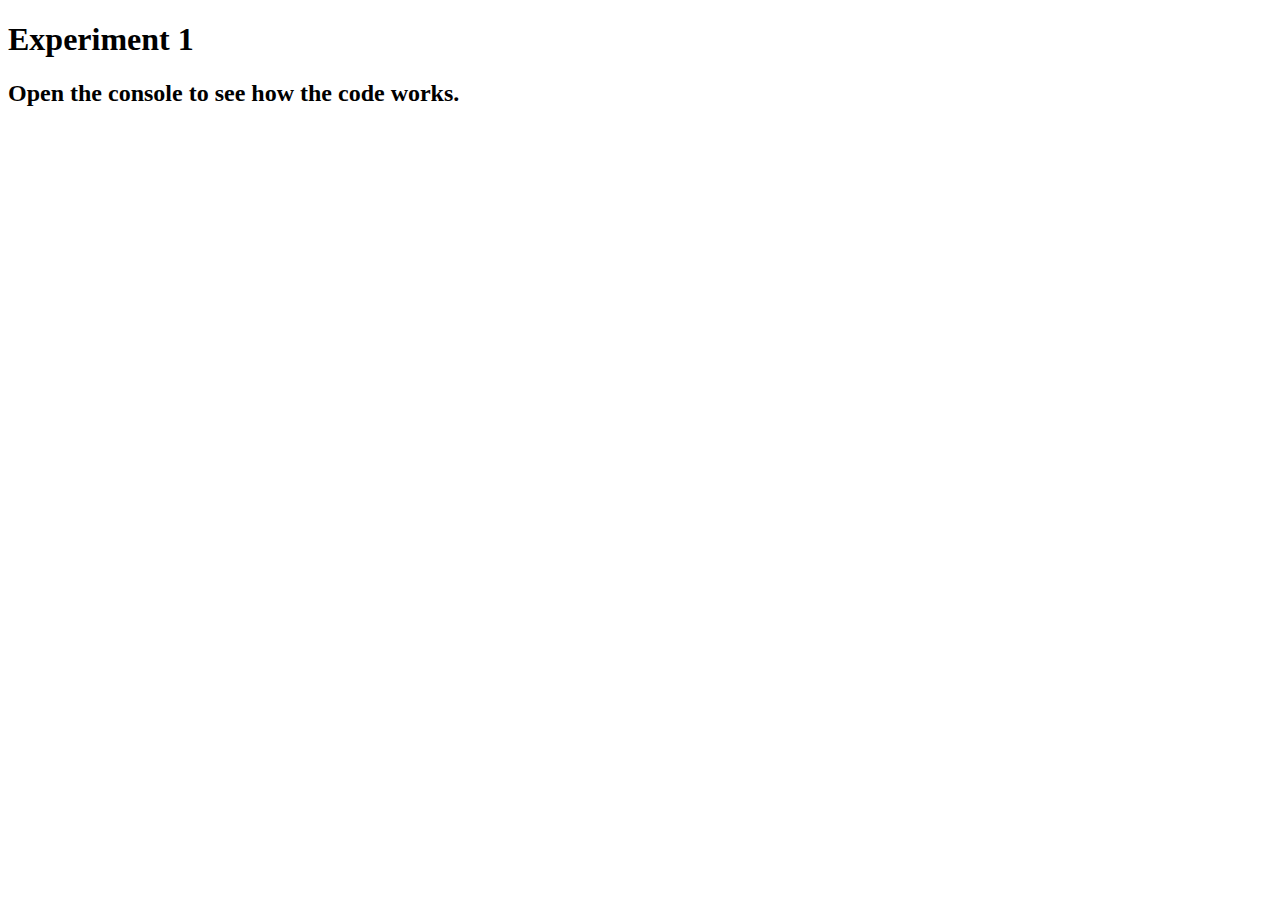
<file: exp1/exp1.html>
<!DOCTYPE html>
<html lang="en">
<head>
    <meta charset="UTF-8">
    <meta http-equiv="X-UA-Compatible" content="IE=edge">
    <meta name="viewport" content="width=device-width, initial-scale=1.0">
    <title>Experiment 1</title>
</head>
<body>
    <h1>Experiment 1</h1>
    <h2>Open the console to see how the code works.</h2>

    <script>
        // prints all numbers from 1 to 100; if divisible by 3, console prints Fizz, if divisible by 5, console prints Buzz
        for ( var i=0; i<101; i++) {
            if (i % 3 == 0){
                console.log("Fizz");
            } else if (i % 5 == 0) {
                console.log("Buzz");
            } else {
                console.log(i);
            }
        }
    </script>
</body>
</html>
</file>
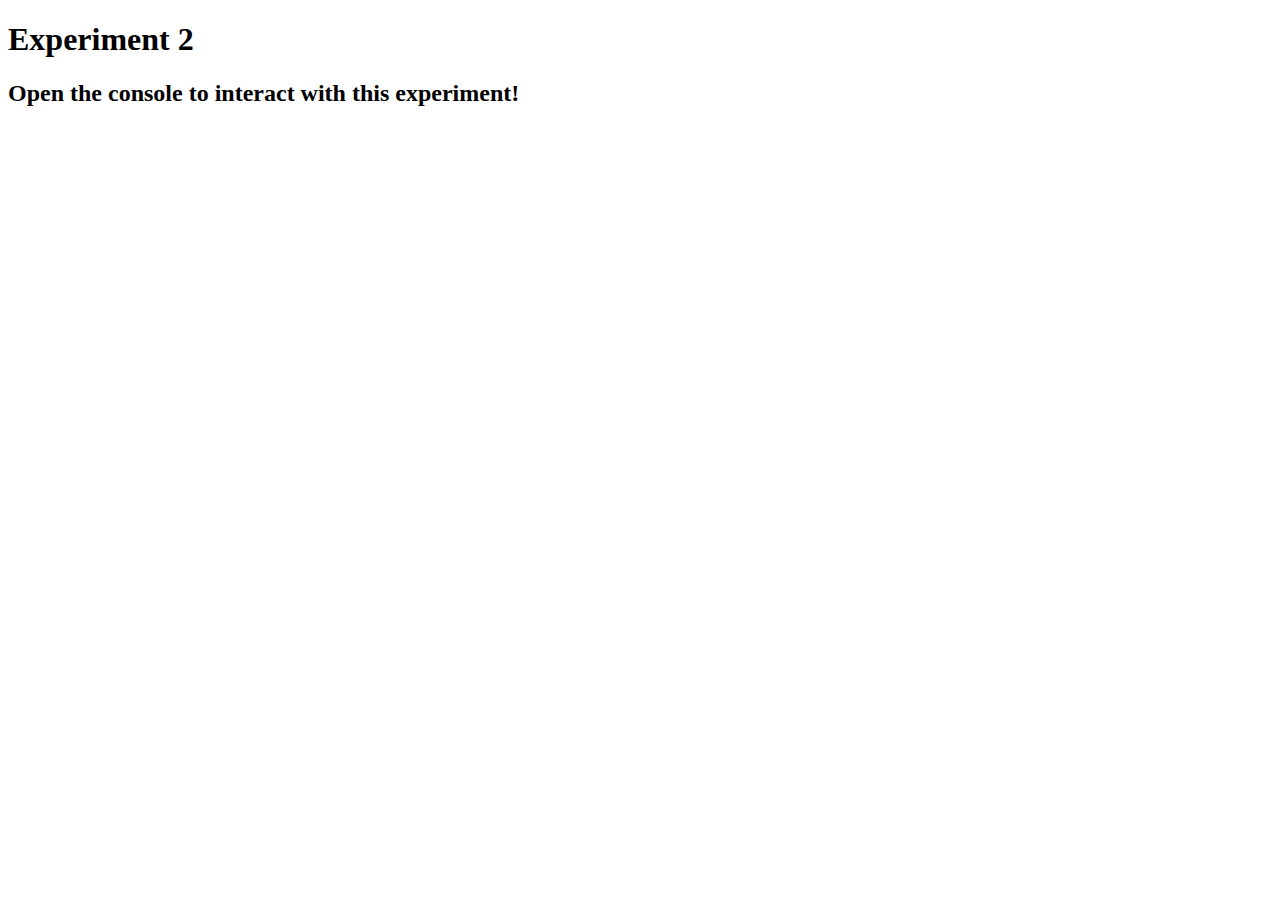
<file: exp2/exp2.html>
<!DOCTYPE html>
<html lang="en">
<head>
    <meta charset="UTF-8">
    <meta http-equiv="X-UA-Compatible" content="IE=edge">
    <meta name="viewport" content="width=device-width, initial-scale=1.0">
    <title>Experiement 2</title>
</head>
<body>
    <h1>Experiment 2</h1>
    <h2>Open the console to interact with this experiment!</h2>

    <style>
        .cantaloupe {background-color: #f19960;}
        .strawberry {background-color: #e5ada8;}
        .matcha {background-color: #809671;}
        .chocolate {background-color: #725c3f;}
    </style>

    <script>
        //user accepts random food, page changes to the color of that food based on their response, and console prints what food they got
        var userFood = prompt("Would you like a random food?", "")
        var foodInput = userFood.toLowerCase(); 


        food = ["cantaloupe", "strawberry", "matcha", "chocolate"];
        function randomFruit (){
            var rand = Math.floor((4) * Math.random());
            return food[rand];
        }

        function foodBackgroundColor (foodInput){
            if (foodInput == "cantaloupe"){
                var orange = document.querySelector('body');
                orange.className = "cantaloupe";
                console.log("You got a cantaloupe!");
            } else if (foodInput == "strawberry"){
                var pink = document.querySelector('body');
                pink.className = "strawberry";
                console.log("You got a strawberry!");
            } else if (foodInput == "matcha"){
                var green = document.querySelector('body');
                green.className = "matcha";
                console.log("You got matcha!");
            } else {
                var brown = document.querySelector('body');
                brown.className = "chocolate";
                console.log("You got chocolate!");
            } 
        }
            
        if (foodInput == "yes"){
            foodBackgroundColor(randomFruit());
        } else {
            console.log("Please try again.");
        }

    </script>
</body>
</html>
</file>
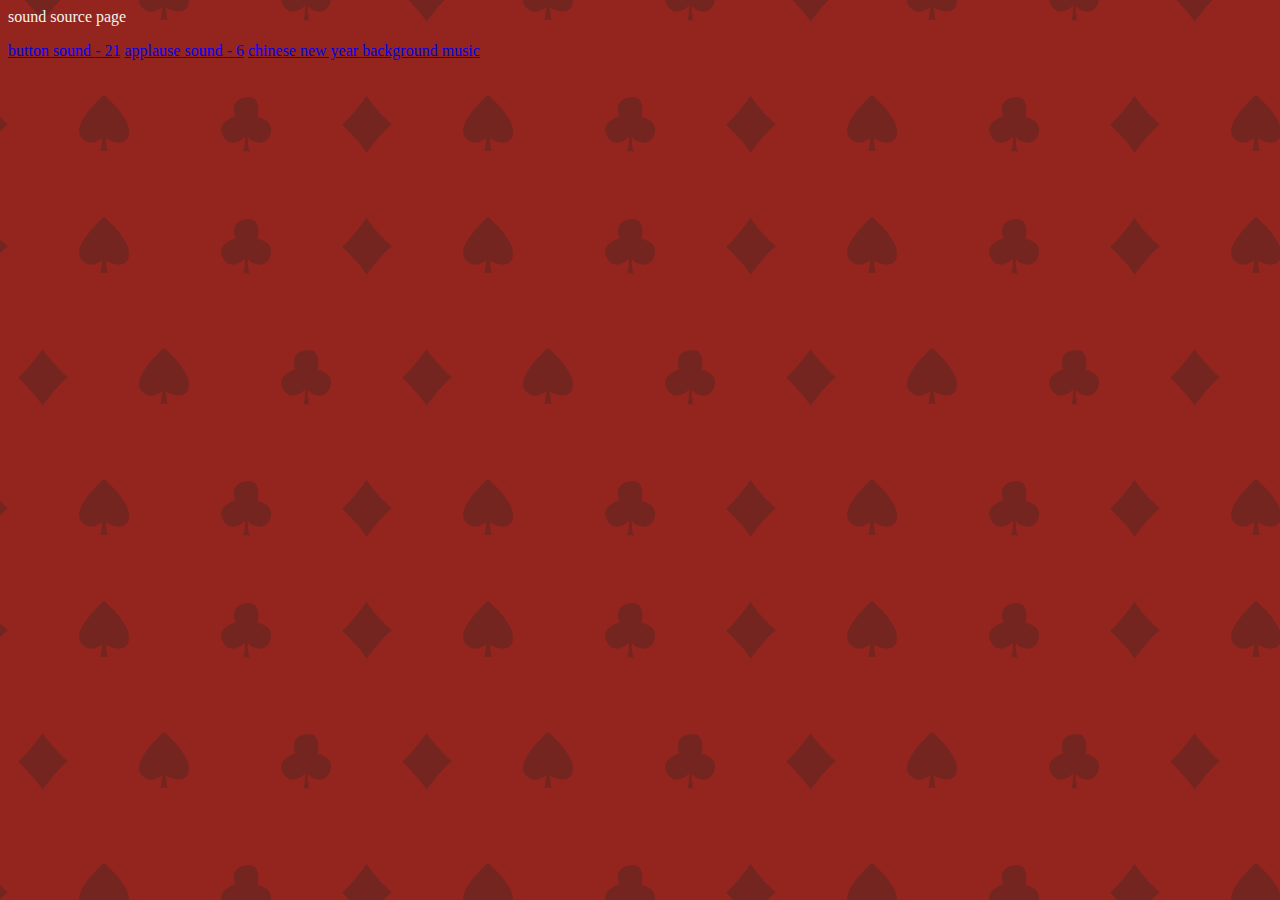
<file: finalproject/sources.html>
<!DOCTYPE html>
<html lang="en">
<head>
    <meta charset="UTF-8">
    <meta http-equiv="X-UA-Compatible" content="IE=edge">
    <meta name="viewport" content="width=device-width, initial-scale=1.0">
    <title>sound sources</title>
    <link href="styles.css" rel="stylesheet">
</head>
<body>
    <header>
        sound source page
    </header>

    <p>
        <a href="https://www.soundjay.com/button-sounds-3.html">button sound - 21</a>
        <a href="https://www.freesoundeffects.com/free-sounds/applause-10033/">applause sound - 6</a>
        <a href="https://pixabay.com/music/search/chinese%20new%20year/" >chinese new year background music</a>
    </p>
</body>
</html>
</file>
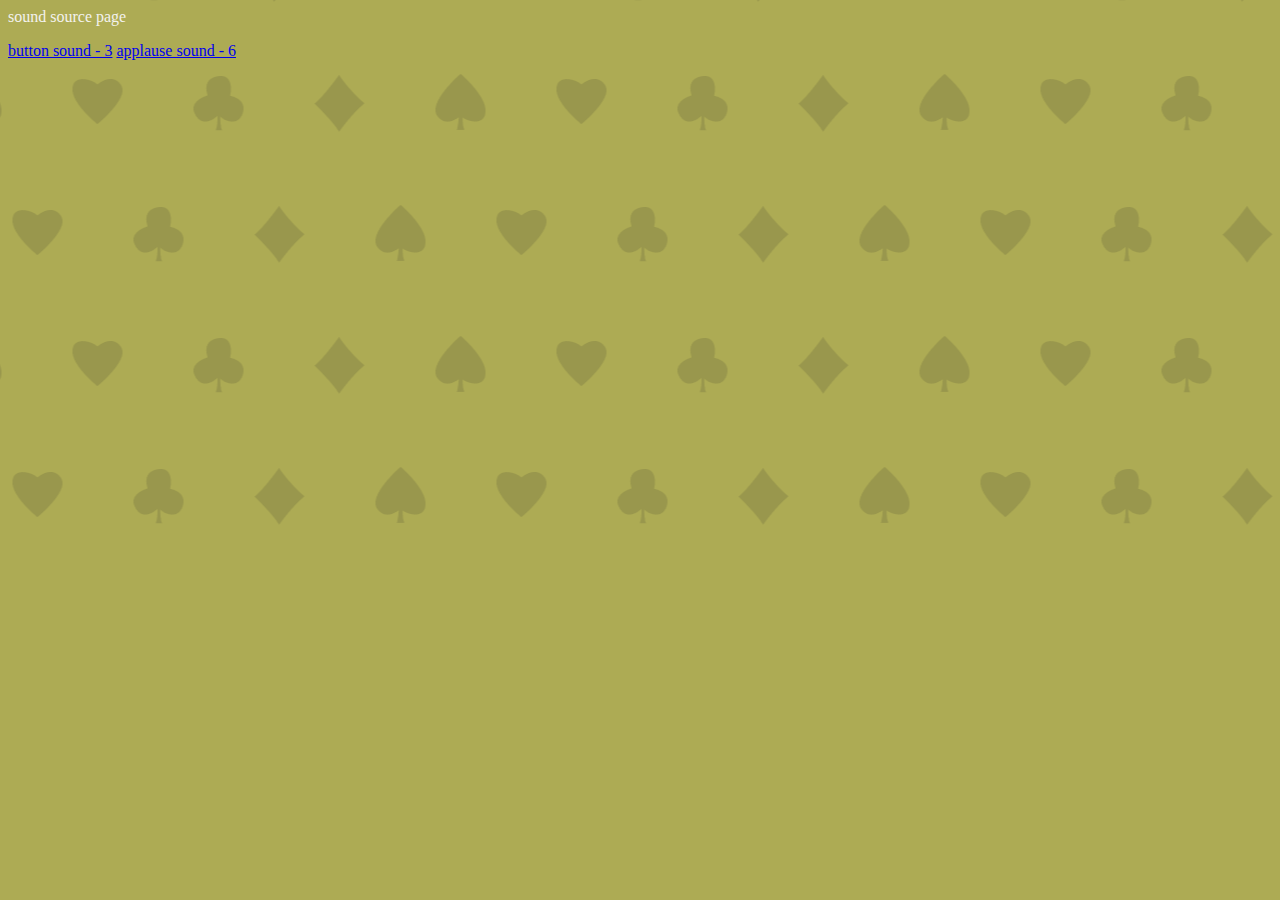
<file: studio3/sources.html>
<!DOCTYPE html>
<html lang="en">
<head>
    <meta charset="UTF-8">
    <meta http-equiv="X-UA-Compatible" content="IE=edge">
    <meta name="viewport" content="width=device-width, initial-scale=1.0">
    <title>sound sources</title>
    <link href="styles.css" rel="stylesheet">
</head>
<body>
    <header>
        sound source page
    </header>

    <p>
        <a href="https://www.soundjay.com/button-sounds-1.html">button sound - 3</a>
        <a href="https://www.freesoundeffects.com/free-sounds/applause-10033/">applause sound - 6</a>
    </p>
</body>
</html>
</file>
<file: finalproject/styles.css>
img {
    display: block; /* inline is not useful, generally */
    max-width: 100%; /* keeps images from overrunning their containers */
    /* height: auto; makes sure images maintain their proportion and don't get stretched */
}

body {
    background-color: #94251E;
    background-image: url(images/suit-background2.png);
    font-family: 'Merriweather', serif;
    font-weight: 400;
    color: #F3F2EE;
}


#container {
    width: 1200px;
    margin: auto;
}

.info{
    display: block;
    /* padding-top: 40px; */
    margin-top: 40px;
}

#head {
    display: flex;
    justify-content: space-between;
}

main {
    width: 723px;
    margin: auto;
}

h1 {
    text-align: center;
    font-family: 'Atma', sans-serif;
    font-weight: 700;
    font-size: 96px;
    margin: 40px 0 20px;
    text-shadow: 2px 2px 10px #272525;
    animation: bounce 2s ease infinite;
}

@keyframes bounce {
    0%, 20%, 50%, 80%, 100% {transform: translateY(0);} 
    40% {transform: translateY(-30px);}
    60% {transform: translateY(-15px);}
}

#landingtitle {
    margin-top: 0px;
}

#landingimage {
    margin: auto;
    padding-top: 200px;
}

#home {
    text-decoration: none;
    color: #F3F2EE;
    font-size: 12px;
    margin-top: 40px;
}

section {
    font-weight: 400;
    font-size: 16px;
}

.card {
    height: 150px;
    width: 100px;
    background-color: #742520;
    border-radius: 10px;
}

#dCard, #pCard {
    display: flex;
    gap: 25px;
    justify-content: center;
    /* position: relative;
    top: 5px; */
}


#dScore, #pScore {
    display: inline-block;
    /* padding-right: 50px; */
    font-family: 'Atma', sans-serif;
    font-weight: 700;
    font-size: 35px;
    text-shadow: 2px 2px 10px #272525;
}


#dScore p, #pScore p {
    margin: 10px 0;
}

#pScore {
    margin-top: 60px;
}

#dealerScore, #playerScore {
    font-size: 50px;
    margin: 0px;
    padding: 0;
    text-align: center;
}

button {
    position: relative;
    top: 65px;
    left: 41.95%;
    font-family: 'Atma', sans-serif;
    font-size: 32px;
    font-weight: 700;
    background-color: #FCA83E;
    border-style: none;
    padding: 12px;
    border-radius: 10px;
    color: #F3F2EE;
    box-shadow: 2px 4px 10px #272525;
}

button:hover {
    color: #FCA83E;
    background-color: #742520;
}

#start {
    top: 50%;
    left: 46%;
    animation: glowing 1500ms infinite;
}
  
  @keyframes glowing {
    0% { background-color: #FCA83E; -webkit-box-shadow: 0 0 3px #FCA83E; }
    50% { background-color: #FC993E; -webkit-box-shadow: 0 0 10px #FC993E; }
    100% { background-color: #FCA83E; -webkit-box-shadow: 0 0 3px #FCA83E; }
  }

  #start:hover {
    animation: none;
  }

.tryagain {
    position: absolute;
    top: 80%;
    left: 50%;
    width: 196px;
    height: 60px;
    transform: translate(-50%, -50%);
}

.play {
    color: #742520;
    background-color: #F3F2EE;
    position: relative;
    top: 575px;
    left: 745px;
}

.play:hover {
    color: #F3F2EE;
    background-color: #742520;
}

.playBtn {
    position: absolute;
    top: 70%;
    left: 50%;
    transform: translate(-50%, -50%);
    font-family: 'Atma', sans-serif;
    font-size: 35px;
    font-weight: 700;
    border-style: none;
    padding: 12px;
    border-radius: 10px;
    box-shadow: 2px 4px 10px #272525;
    text-decoration: none;
    background-color: #F3F2EE;
    color: #742520;
    width: 180px;
    height: 40px;
}

.tryagain:hover {
    background-color: #742520;
    color: #FCA83E;
}

.hidden {
    visibility: hidden;
    opacity: 0;
}

.showing {
    visibility: visible;
    opacity: 1;
}

#overlay {
    position: absolute;
    top: 0;
    left: 0;
    z-index: 1;
    width: 100vw;
    height: 100vh;
    transition-property: opacity, visibility;
    transition-duration: 1s;
    transition-timing-function: ease;
}

#overlay article {
    overflow: hidden;
    box-sizing: border-box;
    border-radius: 20px;
    padding: 20px;
    width: 45vw;
    height: 60vh;
    position: absolute;
    top: 50%;
    left: 50%;
    transform: translate(-50%, -50%);
    font-family: 'Merriweather', serif;
    font-weight: 400;
    font-size: 25px;
    text-align: center;
}

#instructions {
    position: absolute;
    top: 0;
    left: 0;
    z-index: 1;
    width: 100vw;
    height: 100vh;
    transition-property: opacity, visibility;
    transition-duration: 1s;
    transition-timing-function: ease;
}

#instructions article {
    box-sizing: border-box;
    border-radius: 20px;
    background-color:#FCA83E;
    color: #742520;
    padding: 20px;
    width: 45vw;
    height: 60vh;
    position: absolute;
    top: 50%;
    left: 50%;
    transform: translate(-50%, -50%);
    font-family: 'Merriweather', serif;
    font-weight: 400;
    font-size: 16px;
    justify-content: center;
}

#instructions h2 {
    font-family: 'Atma', sans-serif;
    font-size: 32px;
    font-weight: 700;
    text-align: center;
    padding: 15px;
}

#instructions p{
    width: 30vw;
    margin: auto;
    line-height: 1.3rem;
}

.win {
    background-color: #F3F2EE;
    color: #742520;
    position: absolute;
    top: 80%;
    left: 50%;
    width: 196px;
    height: 60px;
    transform: translate(-50%, -50%);
}

.yellow {
    background-color:#FCA83E;
    color: #742520; 
}

#coin1 {
    position: absolute;
    top: 20%;
    left: 15%;
}

#coin2 {
    position: absolute;
    top: 20%;
    right: 15%;
} 

.tassle {
    position: absolute;
    top: 55%;
    right: 10%;
    transform: rotate(15deg);
}

.red {
    background-color: #742520;
    color: #F3F2EE;
}

#cloud1 {
    overflow: hidden;
    position: absolute;
    top: 30%;
    left: -5%;
}

#cloud2 {
    overflow: hidden;
    position: absolute;
    top: 10%;
    right: -5%;
}

#pWin {
    font-family: 'Atma', sans-serif;
    font-weight: 700;
    font-size: 56px; 
    animation: jump-shaking 0.83s infinite;
}

@keyframes jump-shaking {
    0% { transform: translateX(0) }
    25% { transform: translateY(-9px) }
    35% { transform: translateY(-9px) rotate(17deg) }
    55% { transform: translateY(-9px) rotate(-17deg) }
    65% { transform: translateY(-9px) rotate(17deg) }
    75% { transform: translateY(-9px) rotate(-17deg) }
    100% { transform: translateY(0) rotate(0) }
  }

#dWin {
    font-family: 'Atma', sans-serif;
    font-weight: 700;
    font-size: 56px;
    animation: horizontal-shaking 0.35s infinite;
}

@keyframes horizontal-shaking {
    0% { transform: translateX(0) }
    25% { transform: translateX(5px) }
    50% { transform: translateX(-5px) }
    75% { transform: translateX(5px) }
    100% { transform: translateX(0) }
  }

#tie {
    font-family: 'Atma', sans-serif;
    font-weight: 700;
    font-size: 56px;
    animation: pulse 1s infinite ease-in-out alternate;
}

@keyframes pulse {
    from { transform: scale(0.8); }
    to { transform: scale(1.2); }
  }

#overlay p {
    padding-top: 40px;
}


footer a {
    text-decoration: none;
    color: #F3F2EE;
}

footer {
    text-align: end;
}

audio{
    display:block;
    border-radius: 100px;
    position: absolute;
    top:100%;
    left: 4%;
}
</file>
<file: studio3/styles.css>
body {
    background-color: #ADAB54;
    background-image: url(images/suit-background.png);
    background-repeat: no-repeat;
    background-position: center;
    font-family: 'Merriweather', serif;
    font-weight: 400;
    color: #F3F2EE;
}

#container {
    width: 1200px;
    margin: auto;
}

main {
    width: 723px;
    margin: auto;
}

h1 {
    text-align: center;
    font-family: 'Atma', sans-serif;
    font-weight: 700;
    font-size: 96px;
    margin: 40px 0 30px;
    text-shadow: 2px 2px 10px #272525;
    animation: bounce 2s ease infinite;
}

@keyframes bounce {
    0%, 20%, 50%, 80%, 100% {transform: translateY(0);} 
    40% {transform: translateY(-30px);}
    60% {transform: translateY(-15px);}
}

section {
    font-weight: 400;
    font-size: 16px;
}

.card {
    height: 150px;
    width: 100px;
    background-color: #223F61;
    border-radius: 10px;
}

#dCard, #pCard {
    display: flex;
    gap: 25px;
    justify-content: center;
    /* margin-top: 20px; */
    position: relative;
    top: 5px;
}

#pCard {
    margin-top: 125px;
}

#dealerHand, #playerHand {
    display: flex;
    gap: 25px;
    /* justify-content: center; */
    position: absolute;
    left: 665px;
    top: 346.5px;
    z-index: 1;
}

#playerHand {
    top: 682.5px;
}

#dealerScore, #playerScore {
    display: flex;
    padding-right: 50px;
    font-family: 'Atma', sans-serif;
    font-weight: 700;
    font-size: 35px;
    text-shadow: 2px 2px 10px #272525;
}

button {
    position: relative;
    top: 65px;
    left: 41.95%;
    font-family: 'Atma', sans-serif;
    font-size: 32px;
    font-weight: 700;
    background-color: #F3F2EE;
    border-style: none;
    padding: 12px;
    border-radius: 10px;
    color: #223F61;
    box-shadow: 2px 4px 10px #272525;
}

button:hover {
    color: #F3F2EE;
    background-color: #223F61;
}

.tryagain {
    position: relative;
    top: 600px;
    left: 745px;
}

.tryagain:hover {
    background-color: #ADAB54;
    color: #F3F2EE;
}

.hidden {
    visibility: hidden;
    opacity: 0;
}

.showing {
    visibility: visible;
    opacity: 1;
}

#overlay {
    position: absolute;
    /* background-color: rgba(0,0,0,0.5); */
    background-color: #ADAB54;
    background-image: url(images/suit-background.png);
    background-repeat: no-repeat;
    background-position: center;
    top: 0;
    left: 0;
    z-index: 1;
    width: 100vw;
    height: 100vh;
    transition-property: opacity, visibility;
    transition-duration: 1s;
    transition-timing-function: ease;
}

#overlay article {
    box-sizing: border-box;
    background-color:#223F61;
    padding: 20px;
    width: 50vw;
    height: 60vh;
    position: absolute;
    top: 50%;
    left: 50%;
    transform: translate(-50%, -50%);
    text-align: center;
    font-family: 'Merriweather', serif;
    font-weight: 400;
    font-size: 25px;
}

#pWin {
    font-family: 'Atma', sans-serif;
    font-weight: 700;
    font-size: 56px; 
    animation: jump-shaking 0.83s infinite;
}

@keyframes jump-shaking {
    0% { transform: translateX(0) }
    25% { transform: translateY(-9px) }
    35% { transform: translateY(-9px) rotate(17deg) }
    55% { transform: translateY(-9px) rotate(-17deg) }
    65% { transform: translateY(-9px) rotate(17deg) }
    75% { transform: translateY(-9px) rotate(-17deg) }
    100% { transform: translateY(0) rotate(0) }
  }

#dWin {
    font-family: 'Atma', sans-serif;
    font-weight: 700;
    font-size: 56px;
    animation: horizontal-shaking 0.35s infinite;
}

@keyframes horizontal-shaking {
    0% { transform: translateX(0) }
    25% { transform: translateX(5px) }
    50% { transform: translateX(-5px) }
    75% { transform: translateX(5px) }
    100% { transform: translateX(0) }
  }

#tie {
    font-family: 'Atma', sans-serif;
    font-weight: 700;
    font-size: 56px;
    animation: pulse 1s infinite ease-in-out alternate;
}

@keyframes pulse {
    from { transform: scale(0.8); }
    to { transform: scale(1.2); }
  }

#overlay p {
    padding-top: 40px;
}

footer a {
    text-decoration: none;
    color: #F3F2EE;
}

footer {
    text-align: end;
}
</file>
